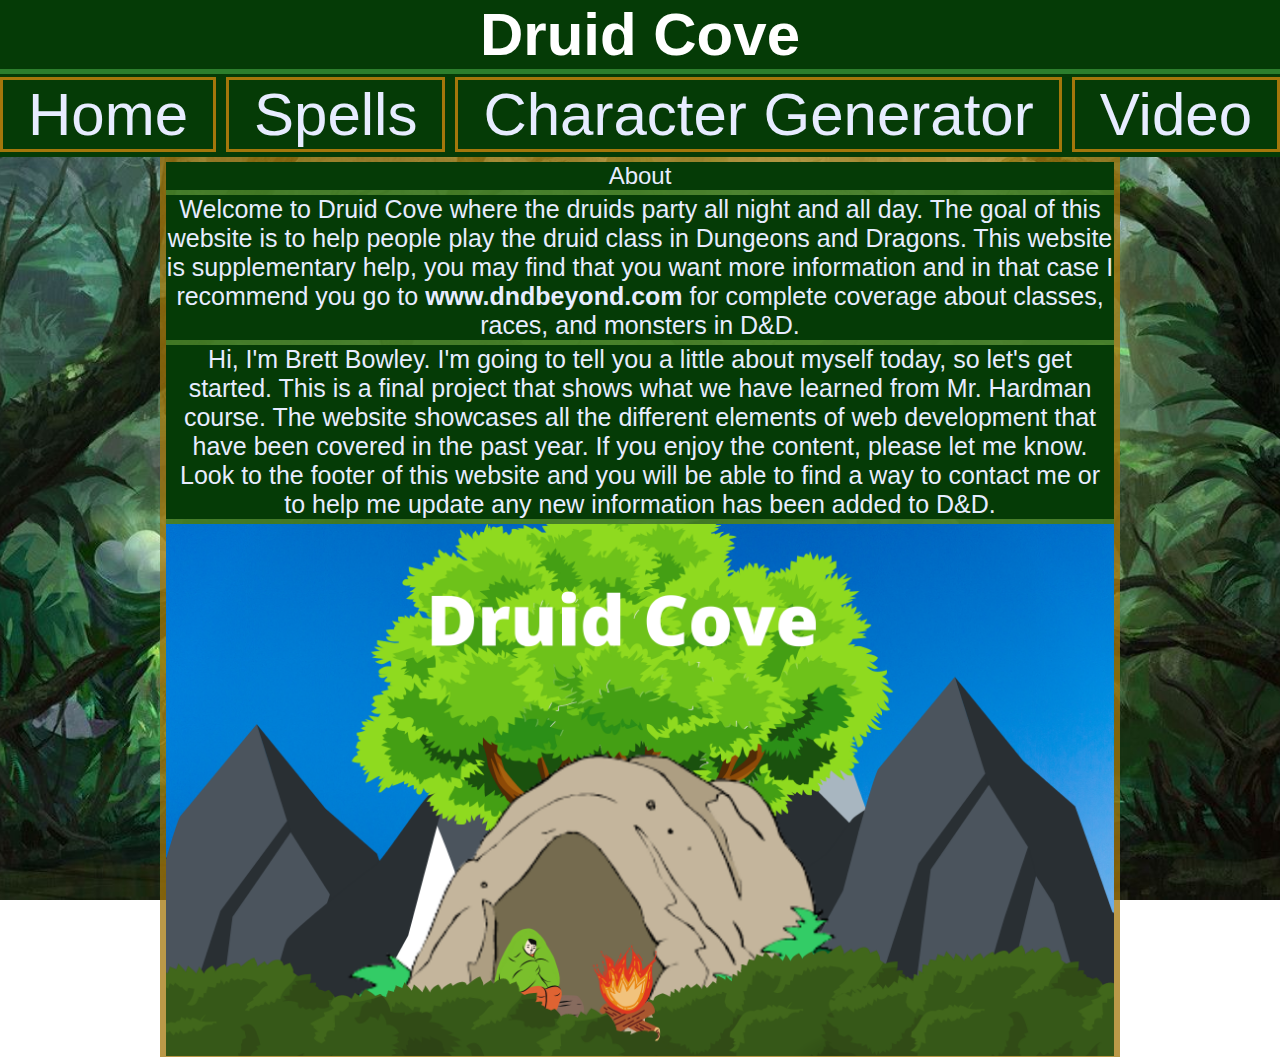
<file: index.html>
<!DOCTYPE html>
<html>
  <body>
    <head>
      <meta charset="utf-8"/>
      <meta name="viewport" content="initial-scale=1.0, user-scalable=yes"/>
      <link rel="stylesheet" href="SASS/style.css">
      <title>Druid Cove</title>
    </head>
  <style>
  </style>
    <body>
      <nav>
        <h1>Druid Cove</h1>
        <ul>
            <a href="index.html" id="active">

                <li id="Home">Home</li>

            </a>
            <a href="Druid_spells.html">

                <li>Spells</li>

            </a>
            <a href="CharacterGenerator.html">

                <li>Character Generator</li>

            </a>
            <a href="Video.html">

                <li>Video</li>
            </a>
        </ul>
    </nav>
      <!-- 
        What this jumble of div are doing they are creating a hierarchy of div  
        what I mean by the highest div top so that's the highest one in the hierarchy so
        if you change your that is being put it will move all the other content with it 
        and it works well voice phones when shrinking down 
      -->
        <div id="information">
            <div id="BackgroundColour">
                <div id="flex_for_inner_background">
                    <div id="inner_background"> 
                      <div id="content">
                        <div id="CenterDiv">
                            <p id="About">About</p>
                            
                            <p>
                              Welcome to Druid Cove where the druids party all night and all day. The goal of this website is to help people play the druid class in Dungeons and Dragons. This website is supplementary help, you may find that you want more information and in that case I recommend you go to <span style="font-weight: bold;">www.dndbeyond.com</span> for complete coverage about classes, races, and monsters in D&D.
                            </p>

                            <p> 
                              Hi, I'm Brett Bowley. I'm going to tell you a little about myself today, so let's get started. This is a final project that shows what we have learned from Mr. Hardman course. The website showcases all the different elements of web development that have been covered in the past year. If you enjoy the content, please let me know. Look to the footer of this website and you will be able to find a way to contact me or to help me update any new information has been added to D&D.
                            </p>
                            <img src="/Images/Druid Cove.png" alt="">
                            </div>
                            </div>
                        </div>
                      </div>                   
                    </div>
                </div>
            </div>
        </div>
    </body>
</html>
</file>
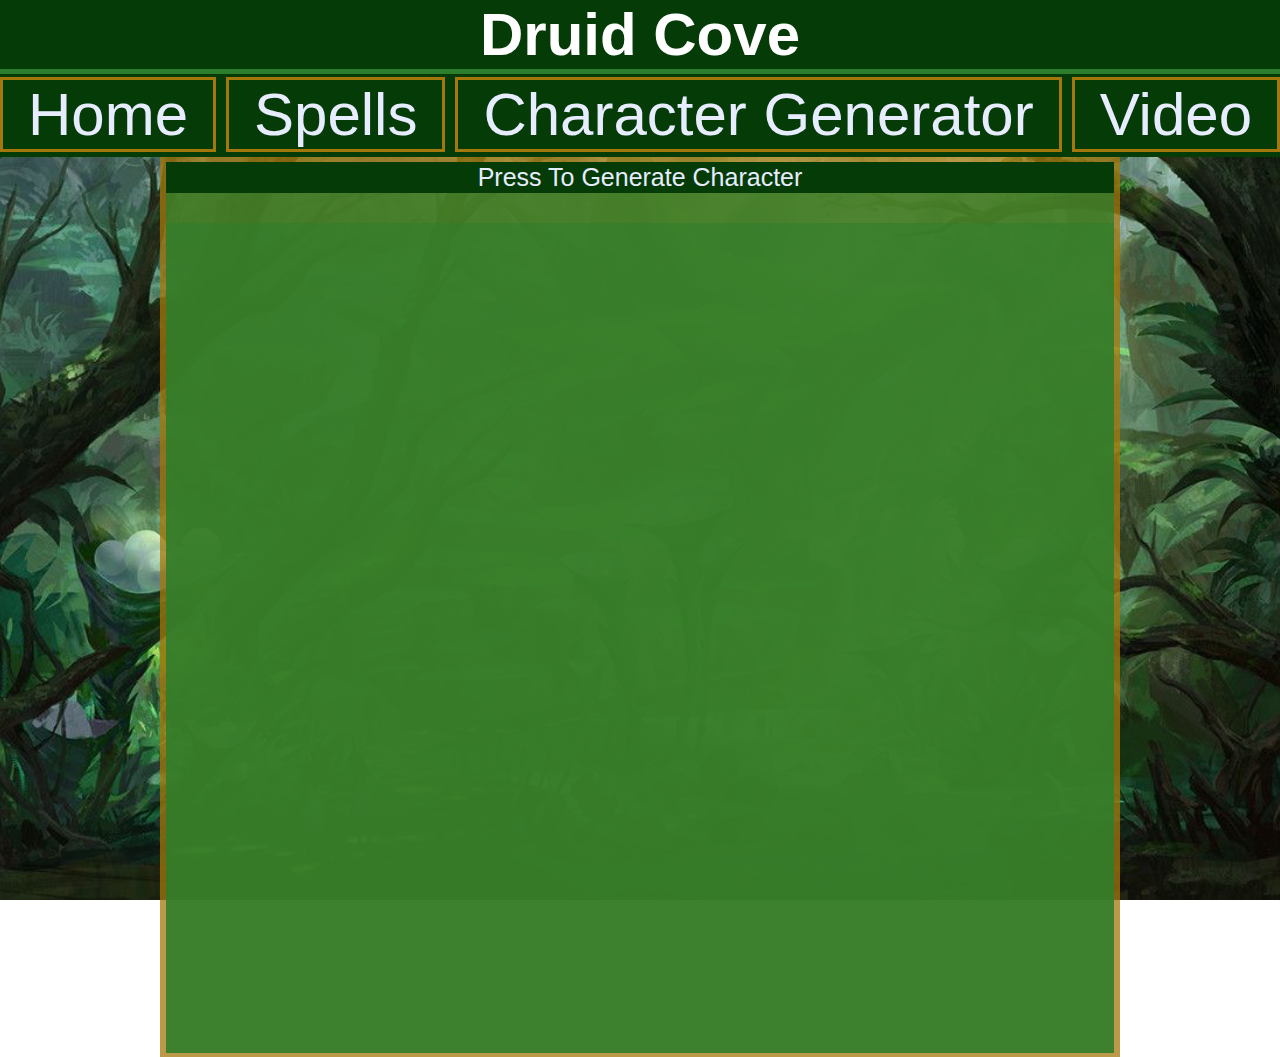
<file: CharacterGenerator.html>
<!DOCTYPE html>
<html>

<body>

    <head>
        <meta charset="utf-8" />
        <meta name="viewport" content="initial-scale=1.0, user-scalable=yes" />
        <link rel="stylesheet" href="SASS/style.css">
        <title>Druid Cove</title>
    </head>
    <style>
        iframe{



            border-width: 0;
        }
    </style>
    <script src="/JS/GenerateStats.js"></script>
    <body>
        <nav>
            <h1>Druid Cove</h1>
            <ul>
                <a href="index.html" id="active">

                    <li id="Home">Home</li>

                </a>
                <a href="Druid_spells.html">

                    <li>Spells</li>

                </a>
                <a href="CharacterGenerator.html">

                    <li>Character Generator</li>

                </a>
                <a href="Video.html">

                    <li>Video</li>
                </a>
            </ul>
        </nav>
        <!-- 
        What this jumble of div are doing they are creating a hierarchy of div  
        what I mean by the highest div top so that's the highest one in the hierarchy so
        if you change your that is being put it will move all the other content with it 
        and it works well voice phones when shrinking down 
         -->
        <div id="information">
            <div id="BackgroundColour">
                <div id="flex_for_inner_background">
                    <div id="inner_background">
                        <div id="subclasses">
                            <button onclick="Stats()" type="button">Press To Generate Character</button>
                            <p id="rolls"></p>
                            <p id="SigningStats"></p>
                            <p id="Subclass"></p>
                            <p id="Races"></p>
                            <p id="Warning"></p>
                            <div id="video">
                            <div><iframe src="https://www.youtube.com/embed/dIab0Ikcjz8"title="Tutorials"></iframe></div>
                            </div>
                        </div>
                    </div>
                </div>
            </div>
        </div>
    </body>

</html>
</file>
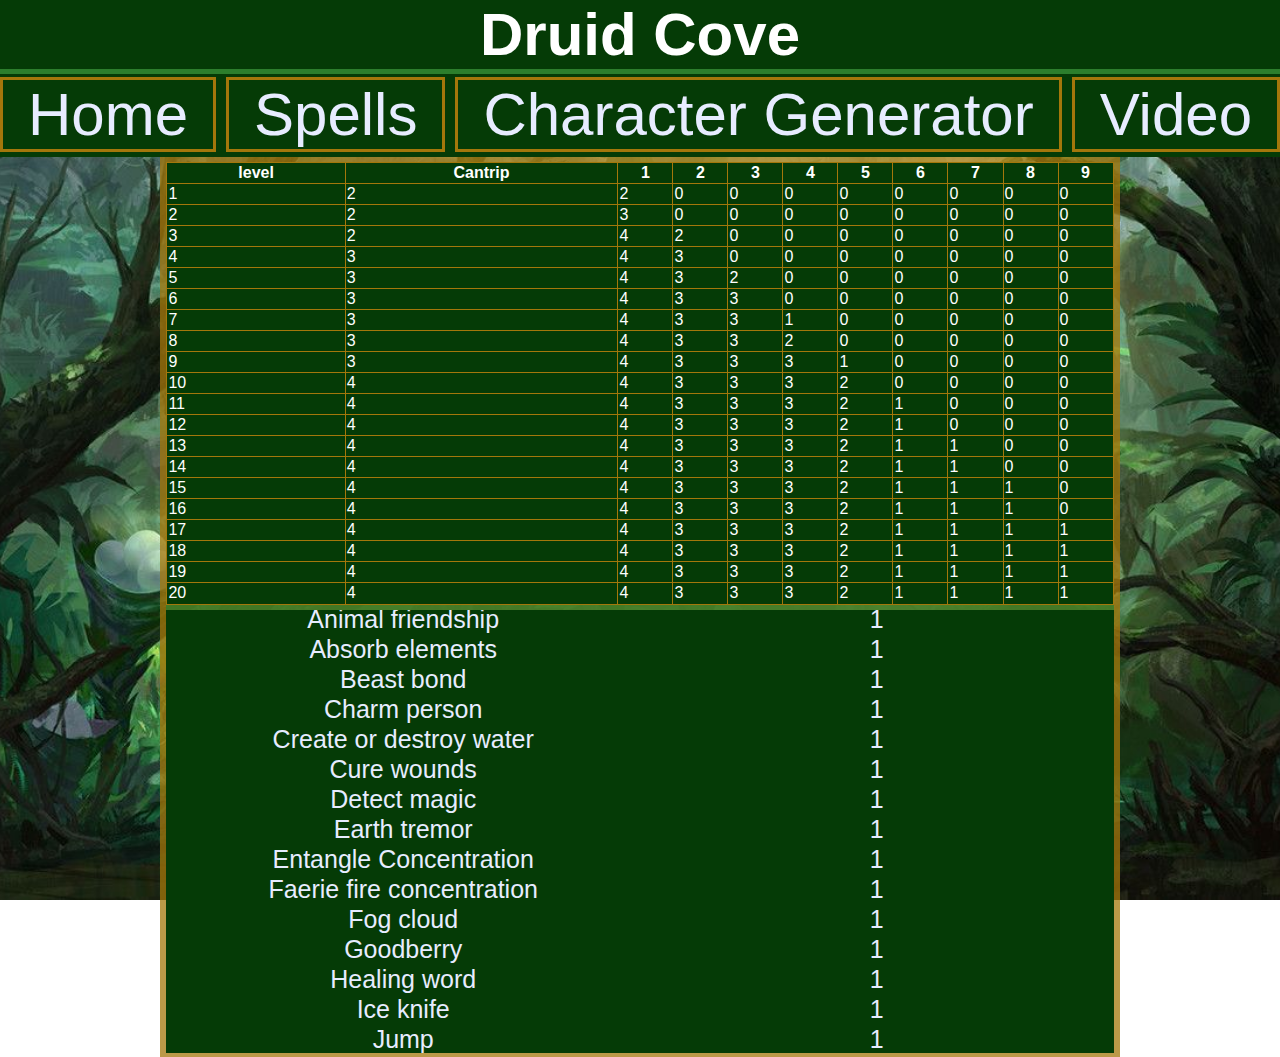
<file: Druid_spells.html>
<!DOCTYPE html>
<html>

<body>

    <head>
        <meta charset="utf-8" />
        <meta name="viewport" content="initial-scale=1.0, user-scalable=yes" />
        <link rel="stylesheet" href="SASS/style.css">
        <title>Druid Cove</title>
    </head>
    <style>
        table {
            width: 100%;
            height: 50%;
            border-collapse: collapse;
            background-color: #053b06;
        }

        table,
        td,
        th {
            border: 1px solid #a4770bff;
        }

        td,
        th {
            color: white;
        }
    </style>

    <body>
        <nav>
            <h1>Druid Cove</h1>
            <ul>
                <a href="index.html" id="active">

                    <li id="Home">Home</li>

                </a>
                <a href="Druid_spells.html">

                    <li>Spells</li>

                </a>
                <a href="CharacterGenerator.html">

                    <li>Character Generator</li>

                </a>
                <a href="Video.html">

                    <li>Video</li>
                </a>
            </ul>
        </nav>
        <!-- 
        What this jumble of div are doing they are creating a hierarchy of div  
        what I mean by the highest div top so that's the highest one in the hierarchy so
        if you change your that is being put it will move all the other content with it 
        and it works well voice phones when shrinking down 
      -->
        <div id="information">
            <div id="BackgroundColour">
                <div id="flex_for_inner_background">
                    <div id="inner_background">
                        <div id="spells">
                            <table>
                                <tr>
                                    <th>level</th>
                                    <th>Cantrip</th>
                                    <th>1</th>
                                    <th>2</th>
                                    <th>3</th>
                                    <th>4</th>
                                    <th>5</th>
                                    <th>6</th>
                                    <th>7</th>
                                    <th>8</th>
                                    <th>9</th>
                                </tr>

                                <tr>
                                    <td>1</td>
                                    <td>2</td>
                                    <td>2</td>
                                    <td>0</td>
                                    <td>0</td>
                                    <td>0</td>
                                    <td>0</td>
                                    <td>0</td>
                                    <td>0</td>
                                    <td>0</td>
                                    <td>0</td>
                                </tr>

                                <tr>
                                    <td>2</td>
                                    <td>2</td>
                                    <td>3</td>
                                    <td>0</td>
                                    <td>0</td>
                                    <td>0</td>
                                    <td>0</td>
                                    <td>0</td>
                                    <td>0</td>
                                    <td>0</td>
                                    <td>0</td>
                                </tr>

                                <tr>
                                    <td>3</td>
                                    <td>2</td>
                                    <td>4</td>
                                    <td>2</td>
                                    <td>0</td>
                                    <td>0</td>
                                    <td>0</td>
                                    <td>0</td>
                                    <td>0</td>
                                    <td>0</td>
                                    <td>0</td>

                                </tr>

                                <tr>
                                    <td>4</td>
                                    <td>3</td>
                                    <td>4</td>
                                    <td>3</td>
                                    <td>0</td>
                                    <td>0</td>
                                    <td>0</td>
                                    <td>0</td>
                                    <td>0</td>
                                    <td>0</td>
                                    <td>0</td>
                                </tr>

                                <tr>
                                    <td>5</td>
                                    <td>3</td>
                                    <td>4</td>
                                    <td>3</td>
                                    <td>2</td>
                                    <td>0</td>
                                    <td>0</td>
                                    <td>0</td>
                                    <td>0</td>
                                    <td>0</td>
                                    <td>0</td>
                                </tr>

                                <tr>
                                    <td>6</td>
                                    <td>3</td>
                                    <td>4</td>
                                    <td>3</td>
                                    <td>3</td>
                                    <td>0</td>
                                    <td>0</td>
                                    <td>0</td>
                                    <td>0</td>
                                    <td>0</td>
                                    <td>0</td>
                                </tr>

                                <tr>
                                    <td>7</td>
                                    <td>3</td>
                                    <td>4</td>
                                    <td>3</td>
                                    <td>3</td>
                                    <td>1</td>
                                    <td>0</td>
                                    <td>0</td>
                                    <td>0</td>
                                    <td>0</td>
                                    <td>0</td>
                                </tr>

                                <tr>
                                    <td>8</td>
                                    <td>3</td>
                                    <td>4</td>
                                    <td>3</td>
                                    <td>3</td>
                                    <td>2</td>
                                    <td>0</td>
                                    <td>0</td>
                                    <td>0</td>
                                    <td>0</td>
                                    <td>0</td>
                                </tr>

                                <tr>
                                    <td>9</td>
                                    <td>3</td>
                                    <td>4</td>
                                    <td>3</td>
                                    <td>3</td>
                                    <td>3</td>
                                    <td>1</td>
                                    <td>0</td>
                                    <td>0</td>
                                    <td>0</td>
                                    <td>0</td>
                                </tr>

                                <tr>
                                    <td>10</td>
                                    <td>4</td>
                                    <td>4</td>
                                    <td>3</td>
                                    <td>3</td>
                                    <td>3</td>
                                    <td>2</td>
                                    <td>0</td>
                                    <td>0</td>
                                    <td>0</td>
                                    <td>0</td>
                                </tr>

                                <tr>
                                    <td>11</td>
                                    <td>4</td>
                                    <td>4</td>
                                    <td>3</td>
                                    <td>3</td>
                                    <td>3</td>
                                    <td>2</td>
                                    <td>1</td>
                                    <td>0</td>
                                    <td>0</td>
                                    <td>0</td>
                                </tr>

                                <tr>
                                    <td>12</td>
                                    <td>4</td>
                                    <td>4</td>
                                    <td>3</td>
                                    <td>3</td>
                                    <td>3</td>
                                    <td>2</td>
                                    <td>1</td>
                                    <td>0</td>
                                    <td>0</td>
                                    <td>0</td>

                                </tr>

                                <tr>
                                    <td>13</td>
                                    <td>4</td>
                                    <td>4</td>
                                    <td>3</td>
                                    <td>3</td>
                                    <td>3</td>
                                    <td>2</td>
                                    <td>1</td>
                                    <td>1</td>
                                    <td>0</td>
                                    <td>0</td>
                                </tr>

                                <tr>
                                    <td>14</td>
                                    <td>4</td>
                                    <td>4</td>
                                    <td>3</td>
                                    <td>3</td>
                                    <td>3</td>
                                    <td>2</td>
                                    <td>1</td>
                                    <td>1</td>
                                    <td>0</td>
                                    <td>0</td>

                                </tr>

                                <tr>
                                    <td>15</td>
                                    <td>4</td>
                                    <td>4</td>
                                    <td>3</td>
                                    <td>3</td>
                                    <td>3</td>
                                    <td>2</td>
                                    <td>1</td>
                                    <td>1</td>
                                    <td>1</td>
                                    <td>0</td>

                                </tr>

                                <tr>
                                    <td>16</td>
                                    <td>4</td>
                                    <td>4</td>
                                    <td>3</td>
                                    <td>3</td>
                                    <td>3</td>
                                    <td>2</td>
                                    <td>1</td>
                                    <td>1</td>
                                    <td>1</td>
                                    <td>0</td>

                                </tr>

                                <tr>
                                    <td>17</td>
                                    <td>4</td>
                                    <td>4</td>
                                    <td>3</td>
                                    <td>3</td>
                                    <td>3</td>
                                    <td>2</td>
                                    <td>1</td>
                                    <td>1</td>
                                    <td>1</td>
                                    <td>1</td>
                                </tr>

                                <tr>
                                    <td>18</td>
                                    <td>4</td>
                                    <td>4</td>
                                    <td>3</td>
                                    <td>3</td>
                                    <td>3</td>
                                    <td>2</td>
                                    <td>1</td>
                                    <td>1</td>
                                    <td>1</td>
                                    <td>1</td>
                                </tr>

                                <tr>
                                    <td>19</td>
                                    <td>4</td>
                                    <td>4</td>
                                    <td>3</td>
                                    <td>3</td>
                                    <td>3</td>
                                    <td>2</td>
                                    <td>1</td>
                                    <td>1</td>
                                    <td>1</td>
                                    <td>1</td>

                                </tr>

                                <tr>
                                    <td>20</td>
                                    <td>4</td>
                                    <td>4</td>
                                    <td>3</td>
                                    <td>3</td>
                                    <td>3</td>
                                    <td>2</td>
                                    <td>1</td>
                                    <td>1</td>
                                    <td>1</td>
                                    <td>1</td>

                                </tr>

                            </table>
                            <div id="CoolSpell">
                                <div id="inlist">
                                    <div class="SpellInformation">
                                        <div>
                                            <p>Animal friendship</p>
                                        </div>
                                        <div>
                                            <p>1</p>
                                        </div>
                                    </div>
                                    <div class="SpellInformation">
                                        <div>
                                            <p>Absorb elements</p>
                                        </div>
                                        <div>
                                            <p>1</p>
                                        </div>
                                    </div>
                                    <div class="SpellInformation">
                                        <div>
                                            <p>Beast bond</p>
                                        </div>
                                        <div>
                                            <p>1</p>
                                        </div>
                                    </div>
                                    <div class="SpellInformation">
                                        <div>
                                            <p>Charm person</p>
                                        </div>
                                        <div>
                                            <p>1</p>
                                        </div>
                                    </div>
                                    <div class="SpellInformation">
                                        <div>
                                            <p>Create or destroy water</p>
                                        </div>
                                        <div>
                                            <p>1</p>
                                        </div>
                                    </div>
                                    <div class="SpellInformation">
                                        <div>
                                            <p> Cure wounds</p>
                                        </div>
                                        <div>
                                            <p>1</p>
                                        </div>
                                    </div>
                                    <div class="SpellInformation">
                                        <div>
                                            <p>Detect magic</p>
                                        </div>
                                        <div>
                                            <p>1</p>
                                        </div>
                                    </div>
                                    <div class="SpellInformation">
                                        <div>
                                            <p> Earth tremor</p>
                                        </div>
                                        <div>
                                            <p>1</p>
                                        </div>
                                    </div>
                                    <div class="SpellInformation">
                                        <div>
                                            <p>Entangle Concentration</p>
                                        </div>
                                        <div>
                                            <p>1</p>
                                        </div>
                                    </div>
                                    <div class="SpellInformation">
                                        <div>
                                            <p>Faerie fire concentration</p>
                                        </div>
                                        <div>
                                            <p>1</p>
                                        </div>
                                    </div>
                                    <div class="SpellInformation">
                                        <div>
                                            <p>Fog cloud</p>
                                        </div>
                                        <div>
                                            <p>1</p>
                                        </div>
                                    </div>
                                    <div class="SpellInformation">
                                        <div>
                                            <p>Goodberry</p>
                                        </div>
                                        <div>
                                            <p>1</p>
                                        </div>
                                    </div>
                                    <div class="SpellInformation">
                                        <div>
                                            <p>Healing word</p>
                                        </div>
                                        <div>
                                            <p>1</p>
                                        </div>
                                    </div>
                                    <div class="SpellInformation">
                                        <div>
                                            <p>Ice knife</p>
                                        </div>
                                        <div>
                                            <p>1</p>
                                        </div>
                                    </div>
                                    <div class="SpellInformation">
                                        <div>
                                            <p>Jump</p>
                                        </div>
                                        <div>
                                            <p>1</p>
                                        </div>
                                    </div>
                                    <div class="SpellInformation">
                                        <div>
                                            <p>Longstrider</p>
                                        </div>
                                        <div>
                                            <p>1</p>
                                        </div>
                                    </div>
                                    <div class="SpellInformation">
                                        <div>
                                            <p>Purify Food and Drink</p>
                                        </div>
                                        <div>
                                            <p>1</p>
                                        </div>
                                    </div>
                                    <div class="SpellInformation">
                                        <div>
                                            <p>snare</p>
                                        </div>
                                        <div>
                                            <p>1</p>
                                        </div>
                                    </div>
                                    <div class="SpellInformation">
                                        <div>
                                            <p>Speak with Animals</p>
                                        </div>
                                        <div>
                                            <p>1</p>
                                        </div>
                                    </div>
                                    <div class="SpellInformation">
                                        <div>
                                            <p>Thunderwave</p>
                                        </div>
                                        <div>
                                            <p>1</p>
                                        </div>
                                    </div>
                                    <div class="SpellInformation">
                                        <div>
                                            <p>Animal Messenger</p>
                                        </div>
                                        <div>
                                            <p>2</p>
                                        </div>
                                    </div>
                                    <div class="SpellInformation">
                                        <div>
                                            <p>Barkskin</p>
                                        </div>
                                        <div>
                                            <p>2</p>
                                        </div>
                                    </div>
                                    <div class="SpellInformation">
                                        <div>
                                            <p>Beast sense</p>
                                        </div>
                                        <div>
                                            <p>2</p>
                                        </div>
                                    </div>
                                    <div class="SpellInformation">
                                        <div>
                                            <p>Darkvision</p>
                                        </div>
                                        <div>
                                            <p>2</p>
                                        </div>
                                    </div>
                                    <div class="SpellInformation">
                                        <div>
                                            <p>Dust devil</p>
                                        </div>
                                        <div>
                                            <p>2</p>
                                        </div>
                                    </div>
                                    <div class="SpellInformation">
                                        <div>
                                            <p>Earthbind</p>
                                        </div>
                                        <div>
                                            <p>2</p>
                                        </div>
                                    </div>
                                    <div class="SpellInformation">
                                        <div>
                                            <p>Enhance ability</p>
                                        </div>
                                        <div>
                                            <p>2</p>
                                        </div>
                                    </div>
                                    <div class="SpellInformation">
                                        <div>
                                            <p>Find traps</p>
                                        </div>
                                        <div>
                                            <p>2</p>
                                        </div>
                                    </div>
                                    <div class="SpellInformation">
                                        <div>
                                            <p>Flame blade</p>
                                        </div>
                                        <div>
                                            <p>2</p>
                                        </div>
                                    </div>
                                    <div class="SpellInformation">
                                        <div>
                                            <p>Gust of wind</p>
                                        </div>
                                        <div>
                                            <p>2</p>
                                        </div>
                                    </div>
                                    <div class="SpellInformation">
                                        <div>
                                            <p>Healing spirit</p>
                                        </div>
                                        <div>
                                            <p>2</p>
                                        </div>
                                    </div>
                                    <div class="SpellInformation">
                                        <div>
                                            <p>Heat Metal</p>
                                        </div>
                                        <div>
                                            <p>2</p>
                                        </div>
                                    </div>
                                    <div class="SpellInformation">
                                        <div>
                                            <p>Hold person</p>
                                        </div>
                                        <div>
                                            <p>2</p>
                                        </div>
                                    </div>
                                    <div class="SpellInformation">
                                        <div>
                                            <p>Lesser restoration</p>
                                        </div>
                                        <div>
                                            <p>2</p>
                                        </div>
                                    </div>
                                    <div class="SpellInformation">
                                        <div>
                                            <p>Locate Object</p>
                                        </div>
                                        <div>
                                            <p>2</p>
                                        </div>
                                    </div>
                                    <div class="SpellInformation">
                                        <div>
                                            <p>Moonbeam</p>
                                        </div>
                                        <div>
                                            <p>2</p>
                                        </div>
                                    </div>
                                    <div class="SpellInformation">
                                        <div>
                                            <p>Pass without Trace</p>
                                        </div>
                                        <div>
                                            <p>2</p>
                                        </div>
                                    </div>
                                    <div class="SpellInformation">
                                        <div>
                                            <p>Protection from Poison</p>
                                        </div>
                                        <div>
                                            <p>2</p>
                                        </div>
                                    </div>
                                    <div class="SpellInformation">
                                        <div>
                                            <p>Skywrite</p>
                                        </div>
                                        <div>
                                            <p>2</p>
                                        </div>
                                    </div>
                                    <div class="SpellInformation">
                                        <div>
                                            <p>Spike Growth</p>
                                        </div>
                                        <div>
                                            <p>2</p>
                                        </div>
                                    </div>
                                    <div class="SpellInformation">
                                        <div>
                                            <p>Summon Beast</p>
                                        </div>
                                        <div>
                                            <p>2</p>
                                        </div>
                                    </div>
                                    <div class="SpellInformation">
                                        <div>
                                            <p>Warding wind</p>
                                        </div>
                                        <div>
                                            <p>2</p>
                                        </div>
                                    </div>
                                    <div class="SpellInformation">
                                        <div>
                                            <p>Call lightning</p>
                                        </div>
                                        <div>
                                            <p>3</p>
                                        </div>
                                    </div>
                                    <div class="SpellInformation">
                                        <div>
                                            <p>Conjure Animals</p>
                                        </div>
                                        <div>
                                            <p>3</p>
                                        </div>
                                    </div>
                                    <div class="SpellInformation">
                                        <div>
                                            <p>Daylight</p>
                                        </div>
                                        <div>
                                            <p>3</p>
                                        </div>
                                    </div>
                                    <div class="SpellInformation">
                                        <div>
                                            <p>Dispel magic</p>
                                        </div>
                                        <div>
                                            <p>3</p>
                                        </div>
                                    </div>
                                    <div class="SpellInformation">
                                        <div>
                                            <p>Erupting earth</p>
                                        </div>
                                        <div>
                                            <p>3</p>
                                        </div>
                                    </div>
                                    <div class="SpellInformation">
                                        <div>
                                            <p>Feign death</p>
                                        </div>
                                        <div>
                                            <p>3</p>
                                        </div>
                                    </div>
                                    <div class="SpellInformation">
                                        <div>
                                            <p>Flame arrows</p>
                                        </div>
                                        <div>
                                            <p>3</p>
                                        </div>
                                    </div>
                                    <div class="SpellInformation">
                                        <div>
                                            <p>Meld into stone</p>
                                        </div>
                                        <div>
                                            <p>3</p>
                                        </div>
                                    </div>
                                    <div class="SpellInformation">
                                        <div>
                                            <p>Plant Growth</p>
                                        </div>
                                        <div>
                                            <p>3</p>
                                        </div>
                                    </div>
                                    <div class="SpellInformation">
                                        <div>
                                            <p>Protection from Energy</p>
                                        </div>
                                        <div>
                                            <p>3</p>
                                        </div>
                                    </div>
                                </div>
                            </div>
                        </div>
                    </div>
                </div>
            </div>
        </div>
    </body>

</html>
</file>
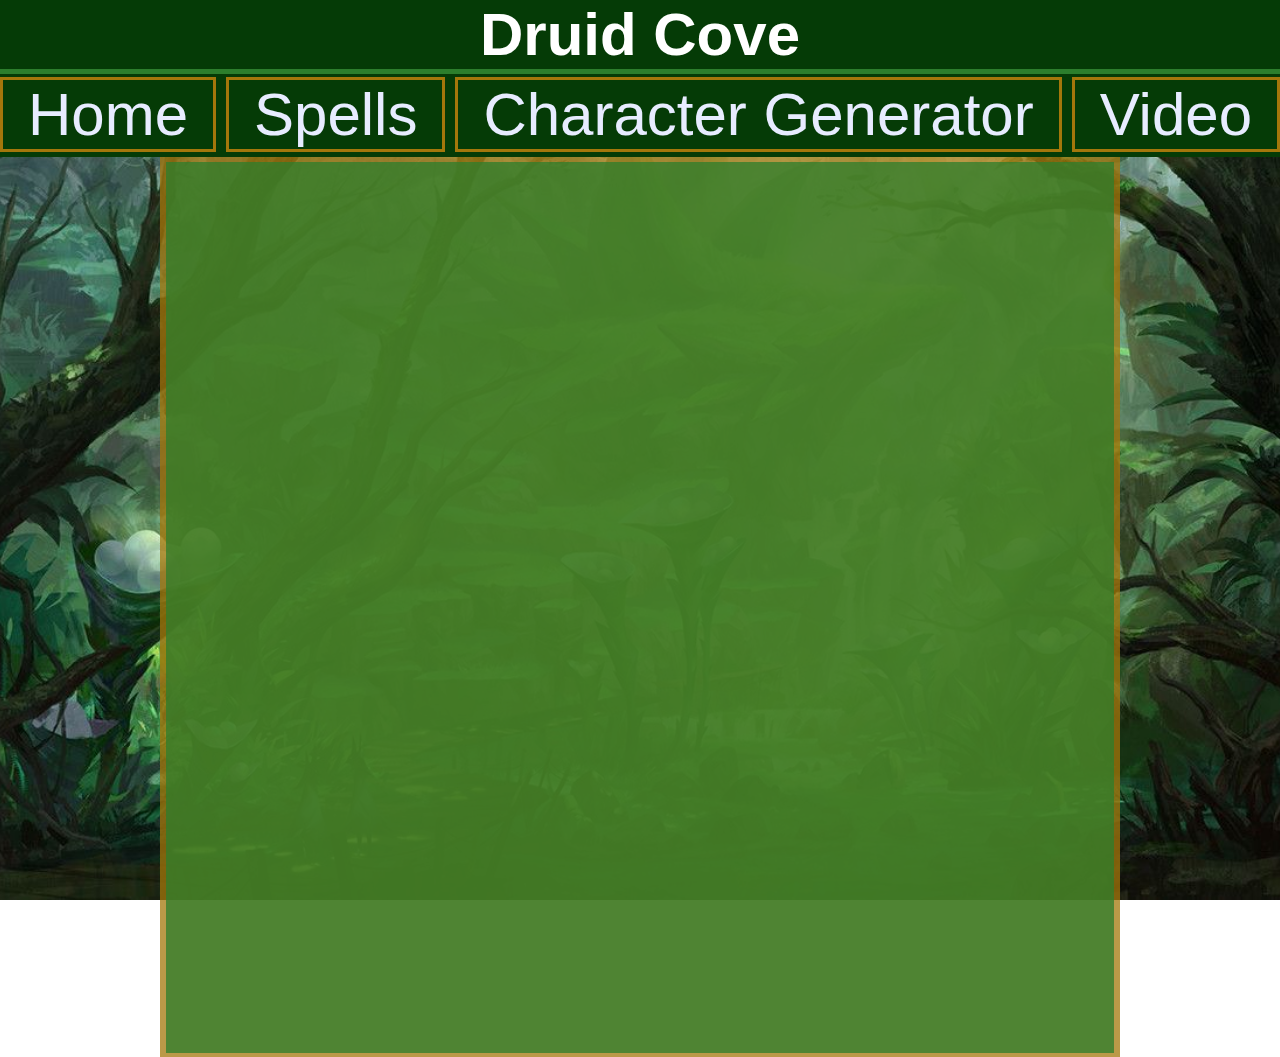
<file: Video.html>
<!DOCTYPE html>
<html>
  <body>
    <head>
      <meta charset="utf-8"/>
      <meta name="viewport" content="initial-scale=1.0, user-scalable=yes"/>
      <link rel="stylesheet" href="SASS/style.css">
      <link rel="js" href="/JS/GenerateStats.js">
      <title>Druid Cove</title>
    </head>
    <script src="/JS/GenerateStats.js"></script>
    <style>
      iframe{


        border-width: 0;

      }
    </style>
    <body>
      <nav>
        <h1>Druid Cove</h1>
        <ul>
            <a href="index.html" id="active">

                <li id="Home">Home</li>

            </a>
            <a href="Druid_spells.html">

                <li>Spells</li>

            </a>
            <a href="CharacterGenerator.html">

                <li>Character Generator</li>

            </a>
            <a href="Video.html">

                <li>Video</li>
            </a>
        </ul>
    </nav>
      <!-- 
        What this jumble of div are doing they are creating a hierarchy of div  
        what I mean by the highest div top so that's the highest one in the hierarchy so
        if you change your that is being put it will move all the other content with it 
        and it works well voice phones when shrinking down 
      -->
        <div id="information">
            <div id="BackgroundColour">
                <div id="flex_for_inner_background">
                    <div id="inner_background"> 
                      <div id="video">
                        <div><iframe src="https://www.youtube.com/embed/i9ZnlZ7VudM" title="Tutorials"></iframe></div>
                          <div><iframe src="https://www.youtube.com/embed/dE_rp4f2buU" title="Tutorials"></iframe></div>
                        </div>
                     </div>
                   </div>                   
                </div>
            </div>
        </div>
    </body>
</file>
<file: SASS/style.css>
nav {
  display: -webkit-box;
  display: -ms-flexbox;
  display: flex;
  -ms-flex-wrap: wrap;
      flex-wrap: wrap;
  -webkit-box-pack: center;
      -ms-flex-pack: center;
          justify-content: center;
  background-color: #053b06;
}

nav ul {
  display: -webkit-box;
  display: -ms-flexbox;
  display: flex;
  -ms-flex-wrap: wrap;
      flex-wrap: wrap;
  width: 100%;
  margin: 0;
  padding: 0;
  -webkit-box-pack: center;
      -ms-flex-pack: center;
          justify-content: center;
  -webkit-box-align: center;
      -ms-flex-align: center;
          align-items: center;
  list-style: none;
  gap: 10px;
  margin-bottom: 5px;
}

nav a {
  display: inline-block;
  -webkit-box-flex: 1;
      -ms-flex-positive: 1;
          flex-grow: 1;
  text-align: center;
  text-decoration: none;
  background-color: #053b06;
  color: #e7ecffff;
  text-decoration: none;
  border: solid #a4770bff;
  border-width: 3px;
}

nav a:hover, nav a:focus {
  background-color: #032304;
}

nav a:active {
  color: #a4770bff;
}

nav h1 {
  font-size: 60px;
  color: white;
  margin: 0;
  margin-bottom: 3px;
  width: 100%;
  text-align: center;
  border-bottom: 5px solid #2c7e2c;
}

nav ul li {
  font-size: 60px;
}

#CenterDiv {
  display: -webkit-box;
  display: -ms-flexbox;
  display: flex;
  width: 100%;
  height: 100%;
  -webkit-box-orient: vertical;
  -webkit-box-direction: normal;
      -ms-flex-direction: column;
          flex-direction: column;
  gap: 5px;
}

#content {
  width: 100%;
  height: 100%;
  background-color: rgba(44, 126, 44, 0.5);
}

#About {
  text-align: center;
  font-size: 24px;
  margin: 0;
  background-color: #053b06;
}

#websiteAbout {
  text-align: center;
  font-size: 24px;
}

#morecontent {
  text-align: center;
  font-size: 24px;
}

#morecontent1 {
  text-align: center;
  font-size: 24px;
}

#inlist {
  display: -webkit-box;
  display: -ms-flexbox;
  display: flex;
  width: 100%;
  height: 100%;
  -webkit-box-orient: vertical;
  -webkit-box-direction: normal;
      -ms-flex-direction: column;
          flex-direction: column;
  gap: 10px;
}

.SpellInformation {
  display: -webkit-box;
  display: -ms-flexbox;
  display: flex;
  width: 100%;
  height: 20px;
  -webkit-box-align: center;
      -ms-flex-align: center;
          align-items: center;
  -webkit-box-orient: horizontal;
  -webkit-box-direction: normal;
      -ms-flex-direction: row;
          flex-direction: row;
}

.SpellInformation > div {
  -webkit-box-flex: 1;
      -ms-flex-positive: 1;
          flex-grow: 1;
  width: 50%;
}

.SpellInformation p {
  border-width: 3px;
  border-color: white;
}

#inerlist {
  display: -webkit-box;
  display: -ms-flexbox;
  display: flex;
  width: 100%;
  height: 100%;
  -webkit-box-orient: vertical;
  -webkit-box-direction: normal;
      -ms-flex-direction: column;
          flex-direction: column;
  gap: 10px;
}

.SubclassesInformation {
  display: -webkit-box;
  display: -ms-flexbox;
  display: flex;
  width: 100%;
  height: 20px;
  -webkit-box-align: center;
      -ms-flex-align: center;
          align-items: center;
  -webkit-box-orient: vertical;
  -webkit-box-direction: normal;
      -ms-flex-direction: column;
          flex-direction: column;
}

.SubclassesInformation > div {
  -webkit-box-flex: 1;
      -ms-flex-positive: 1;
          flex-grow: 1;
}

.SubclassesInformation p {
  border-width: 3px;
  border-color: white;
}

* {
  font-family: sans-serif,Arial, Helvetica;
}

p {
  font-size: 25px;
  text-align: center;
  background-color: #053b06;
  color: #e7ecffff;
  margin: 0;
}

body {
  background-image: url("../Images/BackgroundImage.png");
  background-position: center;
  background-repeat: no-repeat;
  background-attachment: fixed;
  background-size: cover;
  margin: 0;
}

#information {
  width: 100vw;
  height: 100vh;
  display: -webkit-box;
  display: -ms-flexbox;
  display: flex;
  -webkit-box-pack: center;
      -ms-flex-pack: center;
          justify-content: center;
  -webkit-box-align: center;
      -ms-flex-align: center;
          align-items: center;
}

#BackgroundColour {
  background: rgba(164, 119, 11, 0.75);
  width: 75vw;
  height: 100vh;
}

#flex_for_inner_background {
  width: 100%;
  height: 100%;
  display: -webkit-box;
  display: -ms-flexbox;
  display: flex;
  -webkit-box-align: center;
      -ms-flex-align: center;
          align-items: center;
  -webkit-box-pack: center;
      -ms-flex-pack: center;
          justify-content: center;
}

#inner_background {
  background: rgba(44, 126, 44, 0.5);
  width: 74vw;
  height: 99vh;
}

@media (min-width: 0px) and (max-width: 1279px) {
  p {
    font-size: 20px;
  }
  nav ul li {
    font-size: 40px;
  }
  iframe {
    width: 280px;
    height: 157.5px;
  }
}

iframe {
  width: 560px;
  height: 315px;
}

#spells {
  display: -webkit-box;
  display: -ms-flexbox;
  display: flex;
  width: 100%;
  height: 100%;
  background-color: rgba(44, 126, 44, 0.5);
  -webkit-box-orient: vertical;
  -webkit-box-direction: normal;
      -ms-flex-direction: column;
          flex-direction: column;
  gap: 5px;
}

#CoolSpell {
  overflow: scroll;
  display: -webkit-box;
  display: -ms-flexbox;
  display: flex;
  width: 100%;
  height: 50%;
  background-color: #053b06;
}

#subclasses {
  display: -webkit-box;
  display: -ms-flexbox;
  display: flex;
  width: 100%;
  height: 100%;
  background-color: rgba(44, 126, 44, 0.5);
  -webkit-box-orient: vertical;
  -webkit-box-direction: normal;
      -ms-flex-direction: column;
          flex-direction: column;
  gap: 5px;
}

#SubclassesList {
  overflow: scroll;
  display: -webkit-box;
  display: -ms-flexbox;
  display: flex;
  width: 100%;
  height: 25%;
  background-color: #053b06;
}

#video {
  display: -webkit-box;
  display: -ms-flexbox;
  display: flex;
  width: 100%;
  height: 100%;
  background-color: rgba(44, 126, 44, 0.5);
  -webkit-box-orient: vertical;
  -webkit-box-direction: normal;
      -ms-flex-direction: column;
          flex-direction: column;
  -webkit-box-align: center;
      -ms-flex-align: center;
          align-items: center;
}

#SubclassesDescription {
  overflow: scroll;
  display: -webkit-box;
  display: -ms-flexbox;
  display: flex;
  width: 100%;
  height: 75%;
  background-color: #053b06;
}

#About p {
  margin: 10px;
}

button {
  border-width: 0;
  color: white;
  font-size: 25px;
  text-align: center;
  background-color: #053b06;
  color: #e7ecffff;
  margin: 0;
}

button:hover, button:focus {
  background-color: #032304;
}

button:active {
  color: #a4770bff;
}
</file>
